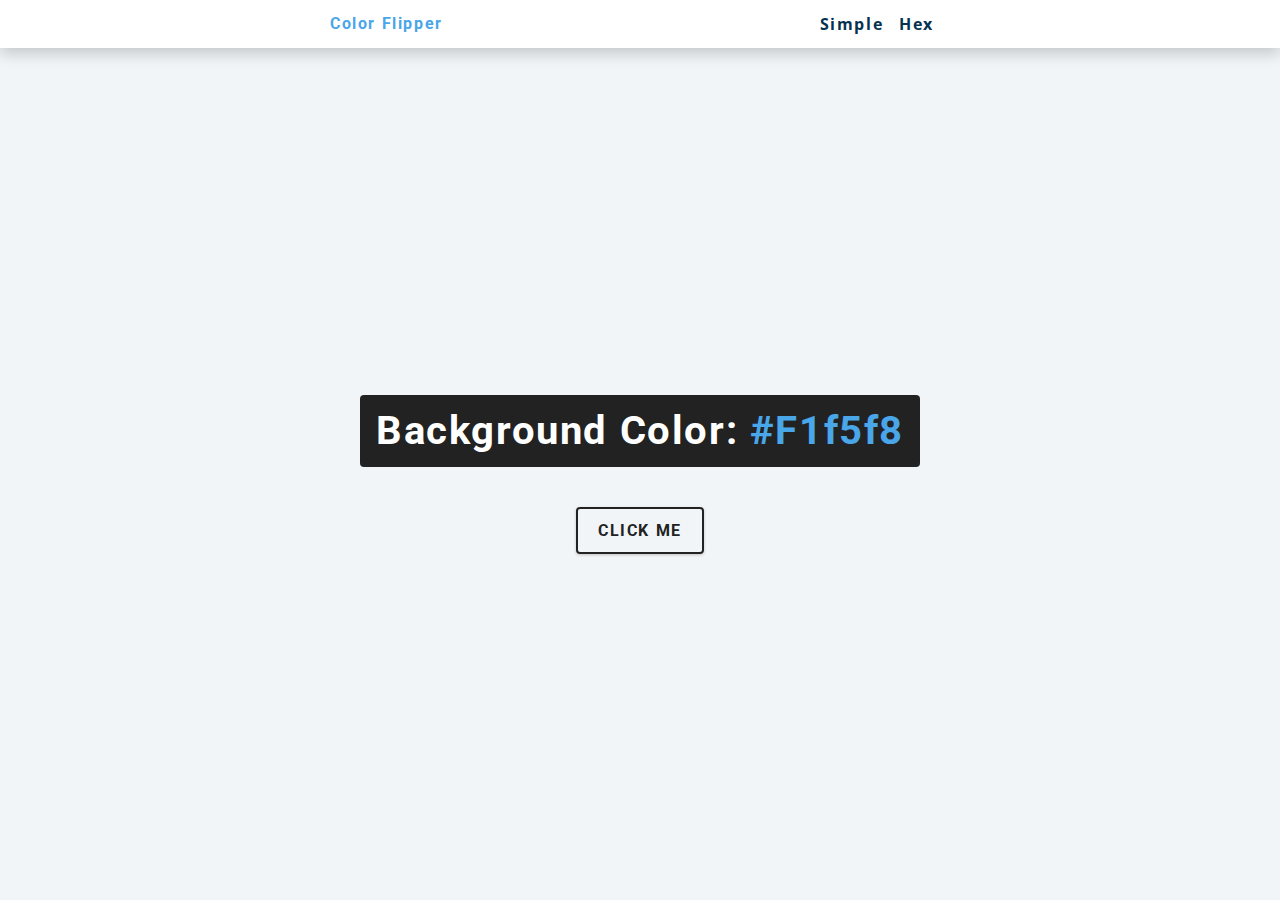
<file: color-flipper-app/index.html>
<!DOCTYPE html>
<html lang="en">
  <head>
    <meta charset="UTF-8" />
    <meta name="viewport" content="width=device-width, initial-scale=1.0" />
    <title>Color Flipper || Simple</title>

    <!-- styles -->
    <link rel="stylesheet" href="styles.css" />
  </head>
  <body>
    <nav>
      <div class="nav-center">
        <h4>Color Flipper</h4>
        <ul class="nav-links">
          <li><a href="index.html">Simple</a></li>
          <li>
            <a href="hex.html">hex</a>
          </li>
        </ul>
      </div>
    </nav>
    <main>
      <div class="container">
        <h2>
          Background Color:
          <span class="color">#f1f5f8</span>
        </h2>
        <button class="btn btn-hero" id="btn">Click Me</button>
      </div>
    </main>
    <!-- javascript -->
    <script src="app.js"></script>
  </body>
</html>
</file>
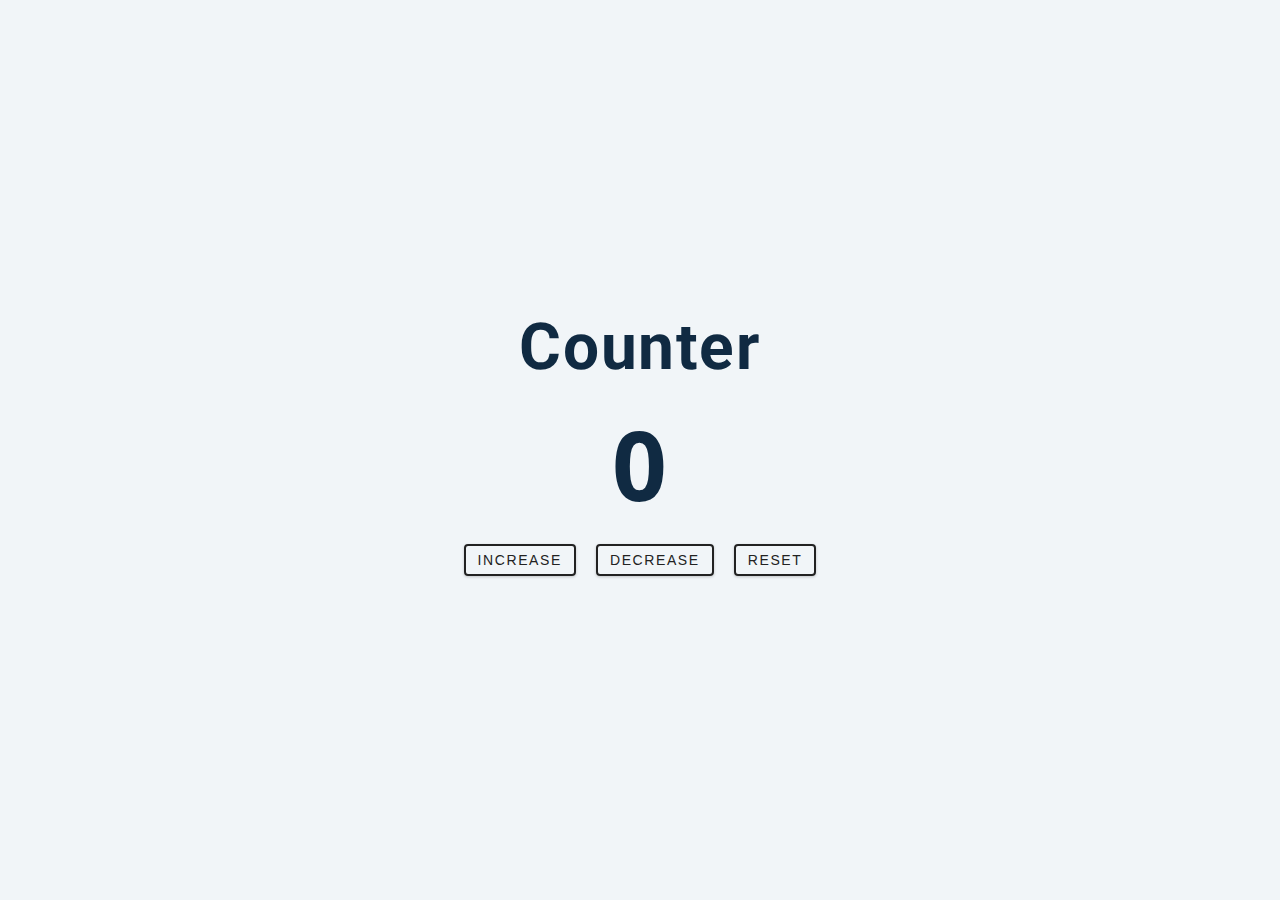
<file: counter-app/index.html>
<!DOCTYPE html>
<html lang="en">
  <head>
    <meta charset="UTF-8" />
    <meta name="viewport" content="width=device-width, initial-scale=1.0" />
    <title>Counter</title>

    <!-- styles -->
    <link rel="stylesheet" href="styles.css" />
  </head>
  <body>
    <main>
      <div class="container">
        <h1>Counter</h1>
        <span id="value">0</span>
        <div class="button-container">
          <button class="btn increase">increase</button>
          <button class="btn decrease">decrease</button>
          <button class="btn reset">reset</button>
        </div>
      </div>
    </main>

    <!-- javascript -->
    <script src="app.js"></script>
  </body>
</html>
</file>
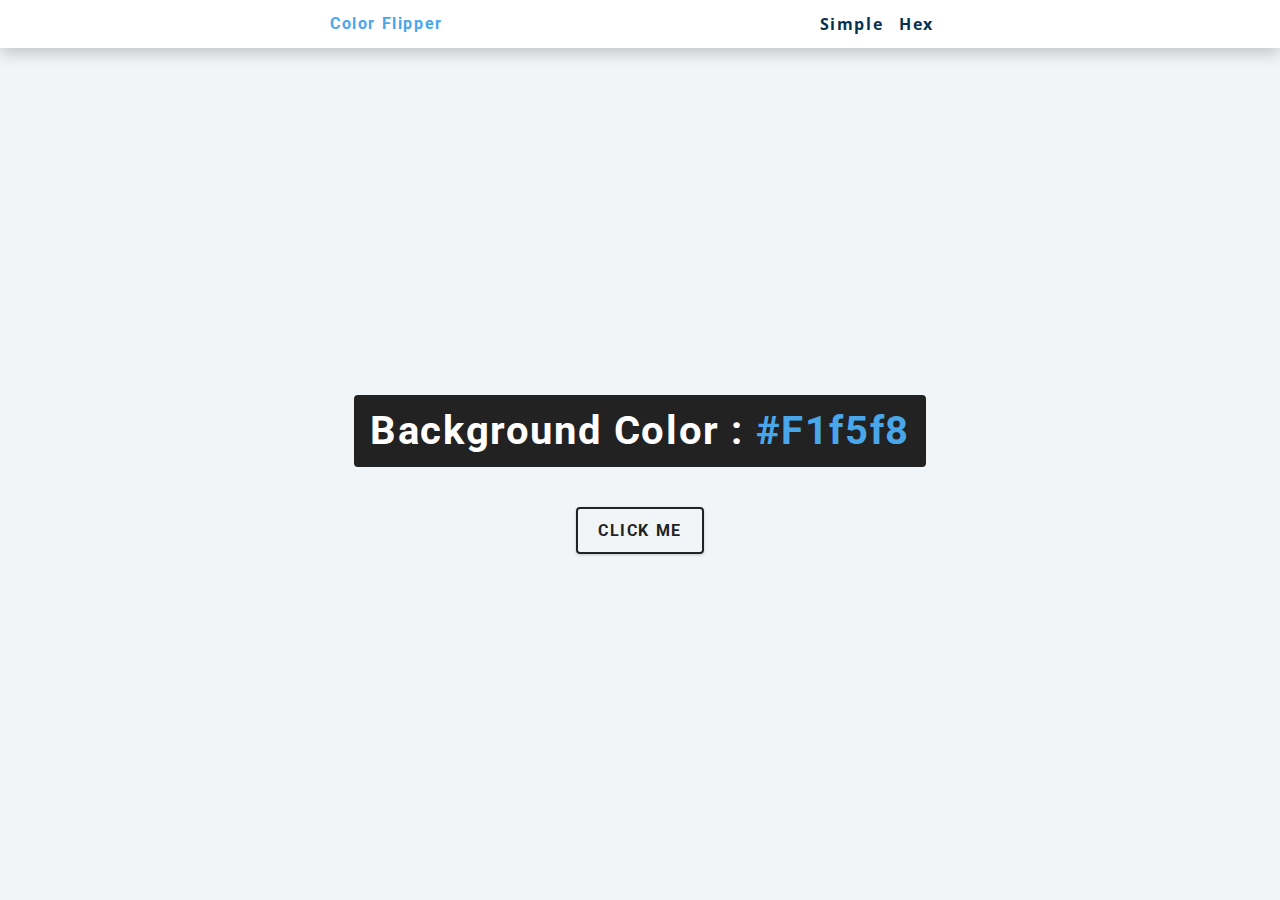
<file: color-flipper-app/hex.html>
<!DOCTYPE html>
<html lang="en">
  <head>
    <meta charset="UTF-8" />
    <meta name="viewport" content="width=device-width, initial-scale=1.0" />
    <title>
      Color Flipper || Simple
    </title>

    <!-- styles -->
    <link rel="stylesheet" href="styles.css" />
  </head>

  <body>
    <nav>
      <div class="nav-center">
        <h4>color flipper</h4>
        <ul class="nav-links">
          <li><a href="index.html">simple</a></li>
          <li><a href="hex.html">hex</a></li>
        </ul>
      </div>
    </nav>
    <main>
      <div class="container">
        <h2>background color : <span class="color">#f1f5f8</span></h2>
        <button class="btn btn-hero" id="btn">click me</button>
      </div>
    </main>
    <!-- javascript -->
    <script src="hex.js"></script>
  </body>
</html>
</file>
<file: color-flipper-app/styles.css>
/*
=============== 
Fonts
===============
*/
@import url("https://fonts.googleapis.com/css?family=Open+Sans|Roboto:400,700&display=swap");

/*
=============== 
Variables
===============
*/

:root {
  /* dark shades of primary color*/
  --clr-primary-1: hsl(205, 86%, 17%);
  --clr-primary-2: hsl(205, 77%, 27%);
  --clr-primary-3: hsl(205, 72%, 37%);
  --clr-primary-4: hsl(205, 63%, 48%);
  /* primary/main color */
  --clr-primary-5: hsl(205, 78%, 60%);
  /* lighter shades of primary color */
  --clr-primary-6: hsl(205, 89%, 70%);
  --clr-primary-7: hsl(205, 90%, 76%);
  --clr-primary-8: hsl(205, 86%, 81%);
  --clr-primary-9: hsl(205, 90%, 88%);
  --clr-primary-10: hsl(205, 100%, 96%);
  /* darkest grey - used for headings */
  --clr-grey-1: hsl(209, 61%, 16%);
  --clr-grey-2: hsl(211, 39%, 23%);
  --clr-grey-3: hsl(209, 34%, 30%);
  --clr-grey-4: hsl(209, 28%, 39%);
  /* grey used for paragraphs */
  --clr-grey-5: hsl(210, 22%, 49%);
  --clr-grey-6: hsl(209, 23%, 60%);
  --clr-grey-7: hsl(211, 27%, 70%);
  --clr-grey-8: hsl(210, 31%, 80%);
  --clr-grey-9: hsl(212, 33%, 89%);
  --clr-grey-10: hsl(210, 36%, 96%);
  --clr-white: #fff;
  --clr-red-dark: hsl(360, 67%, 44%);
  --clr-red-light: hsl(360, 71%, 66%);
  --clr-green-dark: hsl(125, 67%, 44%);
  --clr-green-light: hsl(125, 71%, 66%);
  --clr-black: #222;
  --ff-primary: "Roboto", sans-serif;
  --ff-secondary: "Open Sans", sans-serif;
  --transition: all 0.3s linear;
  --spacing: 0.1rem;
  --radius: 0.25rem;
  --light-shadow: 0 5px 15px rgba(0, 0, 0, 0.1);
  --dark-shadow: 0 5px 15px rgba(0, 0, 0, 0.2);
  --max-width: 1170px;
  --fixed-width: 620px;
}
/*
=============== 
Global Styles
===============
*/

*,
::after,
::before {
  margin: 0;
  padding: 0;
  box-sizing: border-box;
}
body {
  font-family: var(--ff-secondary);
  background: var(--clr-grey-10);
  color: var(--clr-grey-1);
  line-height: 1.5;
  font-size: 0.875rem;
}
ul {
  list-style-type: none;
}
a {
  text-decoration: none;
}
h1,
h2,
h3,
h4 {
  letter-spacing: var(--spacing);
  text-transform: capitalize;
  line-height: 1.25;
  margin-bottom: 0.75rem;
  font-family: var(--ff-primary);
}
h1 {
  font-size: 3rem;
}
h2 {
  font-size: 2rem;
}
h3 {
  font-size: 1.25rem;
}
h4 {
  font-size: 0.875rem;
}
p {
  margin-bottom: 1.25rem;
  color: var(--clr-grey-5);
}
@media screen and (min-width: 800px) {
  h1 {
    font-size: 4rem;
  }
  h2 {
    font-size: 2.5rem;
  }
  h3 {
    font-size: 1.75rem;
  }
  h4 {
    font-size: 1rem;
  }
  body {
    font-size: 1rem;
  }
  h1,
  h2,
  h3,
  h4 {
    line-height: 1;
  }
}
/*  global classes */

/* section */
.section {
  padding: 5rem 0;
}

.section-center {
  width: 90vw;
  margin: 0 auto;
  max-width: 1170px;
}
@media screen and (min-width: 992px) {
  .section-center {
    width: 95vw;
  }
}
main {
  min-height: 100vh;
  display: grid;
  place-items: center;
}

/*
=============== 
Nav
===============
*/
nav {
  background: var(--clr-white);
  height: 3rem;
  display: grid;
  align-items: center;
  box-shadow: var(--dark-shadow);
}
.nav-center {
  width: 90vw;
  max-width: var(--fixed-width);
  margin: 0 auto;
  display: flex;
  align-items: center;
  justify-content: space-between;
}
.nav-center h4 {
  margin-bottom: 0;
  color: var(--clr-primary-5);
}
.nav-links {
  display: flex;
}
nav a {
  text-transform: capitalize;
  font-weight: 700;
  font-size: 1rem;
  color: var(--clr-primary-1);
  letter-spacing: var(--spacing);
  margin-right: 1rem;
}
nav a:hover {
  color: var(--clr-primary-5);
}
/*
=============== 
Container
===============
*/
main {
  min-height: calc(100vh - 3rem);
  display: grid;
  place-items: center;
}
.container {
  text-align: center;
}
.container h2 {
  background: var(--clr-black);
  color: var(--clr-white);
  padding: 1rem;
  border-radius: var(--radius);
  margin-bottom: 2.5rem;
}
.color {
  color: var(--clr-primary-5);
}
.btn-hero {
  font-family: var(--ff-primary);
  text-transform: uppercase;
  background: transparent;
  color: var(--clr-black);
  letter-spacing: var(--spacing);
  display: inline-block;
  font-weight: 700;
  transition: var(--transition);
  border: 2px solid var(--clr-black);
  cursor: pointer;
  box-shadow: 0 1px 3px rgba(0, 0, 0, 0.2);
  border-radius: var(--radius);
  font-size: 1rem;
  padding: 0.75rem 1.25rem;
}
.btn-hero:hover {
  color: var(--clr-white);
  background: var(--clr-black);
}
</file>
<file: counter-app/styles.css>
/*
=============== 
Fonts
===============
*/
@import url("https://fonts.googleapis.com/css?family=Open+Sans|Roboto:400,700&display=swap");

/*
=============== 
Variables
===============
*/

:root {
  /* dark shades of primary color*/
  --clr-primary-1: hsl(205, 86%, 17%);
  --clr-primary-2: hsl(205, 77%, 27%);
  --clr-primary-3: hsl(205, 72%, 37%);
  --clr-primary-4: hsl(205, 63%, 48%);
  /* primary/main color */
  --clr-primary-5: hsl(205, 78%, 60%);
  /* lighter shades of primary color */
  --clr-primary-6: hsl(205, 89%, 70%);
  --clr-primary-7: hsl(205, 90%, 76%);
  --clr-primary-8: hsl(205, 86%, 81%);
  --clr-primary-9: hsl(205, 90%, 88%);
  --clr-primary-10: hsl(205, 100%, 96%);
  /* darkest grey - used for headings */
  --clr-grey-1: hsl(209, 61%, 16%);
  --clr-grey-2: hsl(211, 39%, 23%);
  --clr-grey-3: hsl(209, 34%, 30%);
  --clr-grey-4: hsl(209, 28%, 39%);
  /* grey used for paragraphs */
  --clr-grey-5: hsl(210, 22%, 49%);
  --clr-grey-6: hsl(209, 23%, 60%);
  --clr-grey-7: hsl(211, 27%, 70%);
  --clr-grey-8: hsl(210, 31%, 80%);
  --clr-grey-9: hsl(212, 33%, 89%);
  --clr-grey-10: hsl(210, 36%, 96%);
  --clr-white: #fff;
  --clr-red-dark: hsl(360, 67%, 44%);
  --clr-red-light: hsl(360, 71%, 66%);
  --clr-green-dark: hsl(125, 67%, 44%);
  --clr-green-light: hsl(125, 71%, 66%);
  --clr-black: #222;
  --ff-primary: "Roboto", sans-serif;
  --ff-secondary: "Open Sans", sans-serif;
  --transition: all 0.3s linear;
  --spacing: 0.1rem;
  --radius: 0.25rem;
  --light-shadow: 0 5px 15px rgba(0, 0, 0, 0.1);
  --dark-shadow: 0 5px 15px rgba(0, 0, 0, 0.2);
  --max-width: 1170px;
  --fixed-width: 620px;
}
/*
=============== 
Global Styles
===============
*/

*,
::after,
::before {
  margin: 0;
  padding: 0;
  box-sizing: border-box;
}
body {
  font-family: var(--ff-secondary);
  background: var(--clr-grey-10);
  color: var(--clr-grey-1);
  line-height: 1.5;
  font-size: 0.875rem;
}
ul {
  list-style-type: none;
}
a {
  text-decoration: none;
}
h1,
h2,
h3,
h4 {
  letter-spacing: var(--spacing);
  text-transform: capitalize;
  line-height: 1.25;
  margin-bottom: 0.75rem;
  font-family: var(--ff-primary);
}
h1 {
  font-size: 3rem;
}
h2 {
  font-size: 2rem;
}
h3 {
  font-size: 1.25rem;
}
h4 {
  font-size: 0.875rem;
}
p {
  margin-bottom: 1.25rem;
  color: var(--clr-grey-5);
}
@media screen and (min-width: 800px) {
  h1 {
    font-size: 4rem;
  }
  h2 {
    font-size: 2.5rem;
  }
  h3 {
    font-size: 1.75rem;
  }
  h4 {
    font-size: 1rem;
  }
  body {
    font-size: 1rem;
  }
  h1,
  h2,
  h3,
  h4 {
    line-height: 1;
  }
}
/*  global classes */

/* section */
.section {
  padding: 5rem 0;
}

.section-center {
  width: 90vw;
  margin: 0 auto;
  max-width: 1170px;
}
@media screen and (min-width: 992px) {
  .section-center {
    width: 95vw;
  }
}
main {
  min-height: 100vh;
  display: grid;
  place-items: center;
}

/*
=============== 
Counter
===============
*/

main {
  min-height: 100vh;
  display: grid;
  place-items: center;
}
.container {
  text-align: center;
}
#value {
  font-size: 6rem;
  font-weight: bold;
}
.btn {
  text-transform: uppercase;
  background: transparent;
  color: var(--clr-black);
  padding: 0.375rem 0.75rem;
  letter-spacing: var(--spacing);
  display: inline-block;
  transition: var(--transition);
  font-size: 0.875rem;
  border: 2px solid var(--clr-black);
  cursor: pointer;
  box-shadow: 0 1px 3px rgba(0, 0, 0, 0.2);
  border-radius: var(--radius);
  margin: 0.5rem;
}
.btn:hover {
  color: var(--clr-white);
  background: var(--clr-black);
}
</file>
